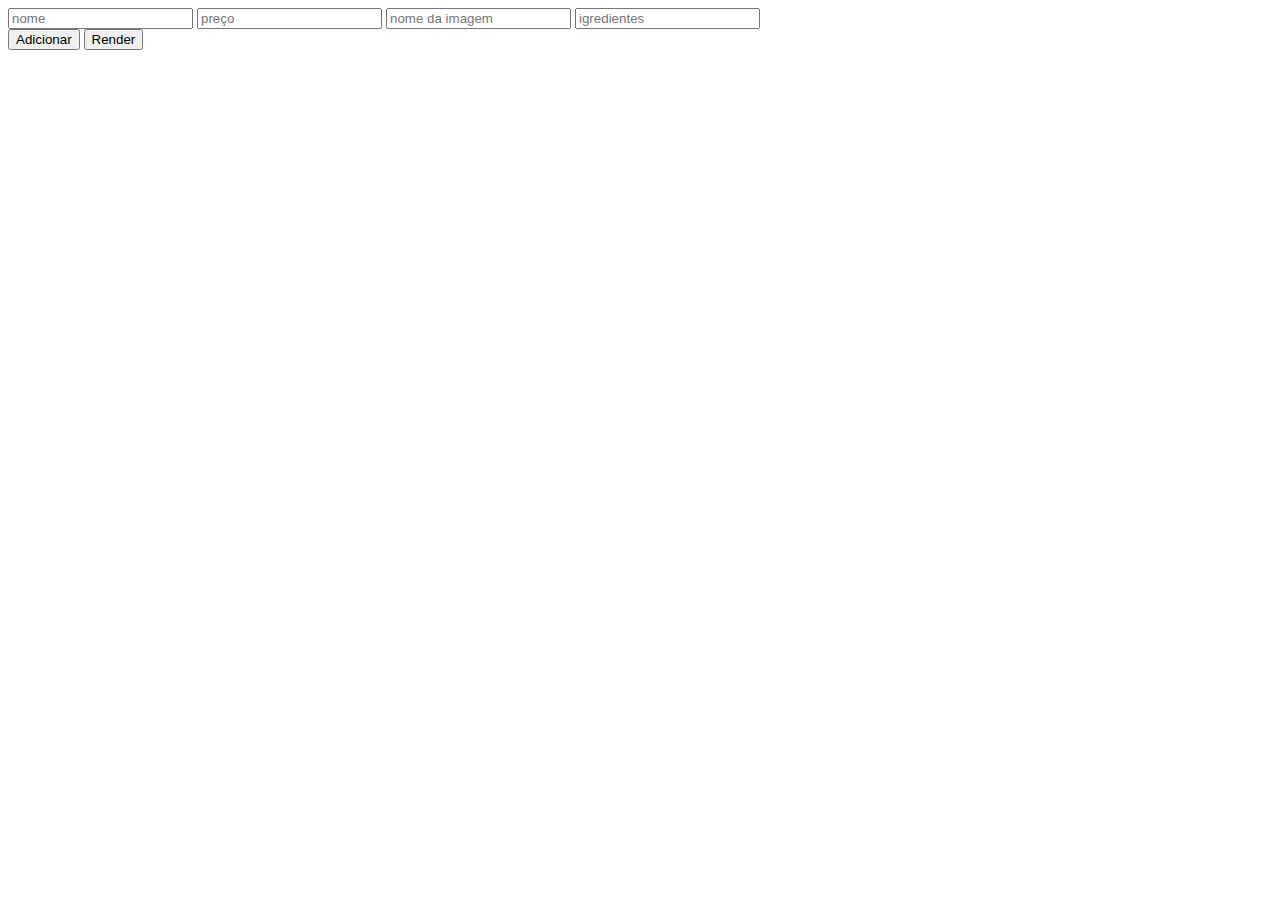
<file: catalogo.html>
<!DOCTYPE html>
<html lang="en">
<head>
    <meta charset="UTF-8">
    <meta name="viewport" content="width=device-width, initial-scale=1.0">
    <title>ctalogo</title>
</head>
<body>

    <div>
        <input type="text" id="nomeProduto" placeholder="nome">
        <input type="number" id="precoProduto" placeholder="preço">
        
        <input type="text" id="imagem" placeholder="nome da imagem">
        <input type="text" id="igredientesProduto" placeholder="igredientes">         
    </div>

    <button onclick="adicionarProduto()">Adicionar</button>


    <button onclick="renderizarCatalogo()">Render</button>

    <div id="catalogo" >


    </div>





    <script src="catalogo.js"></script>
</body>
</html>
</file>
